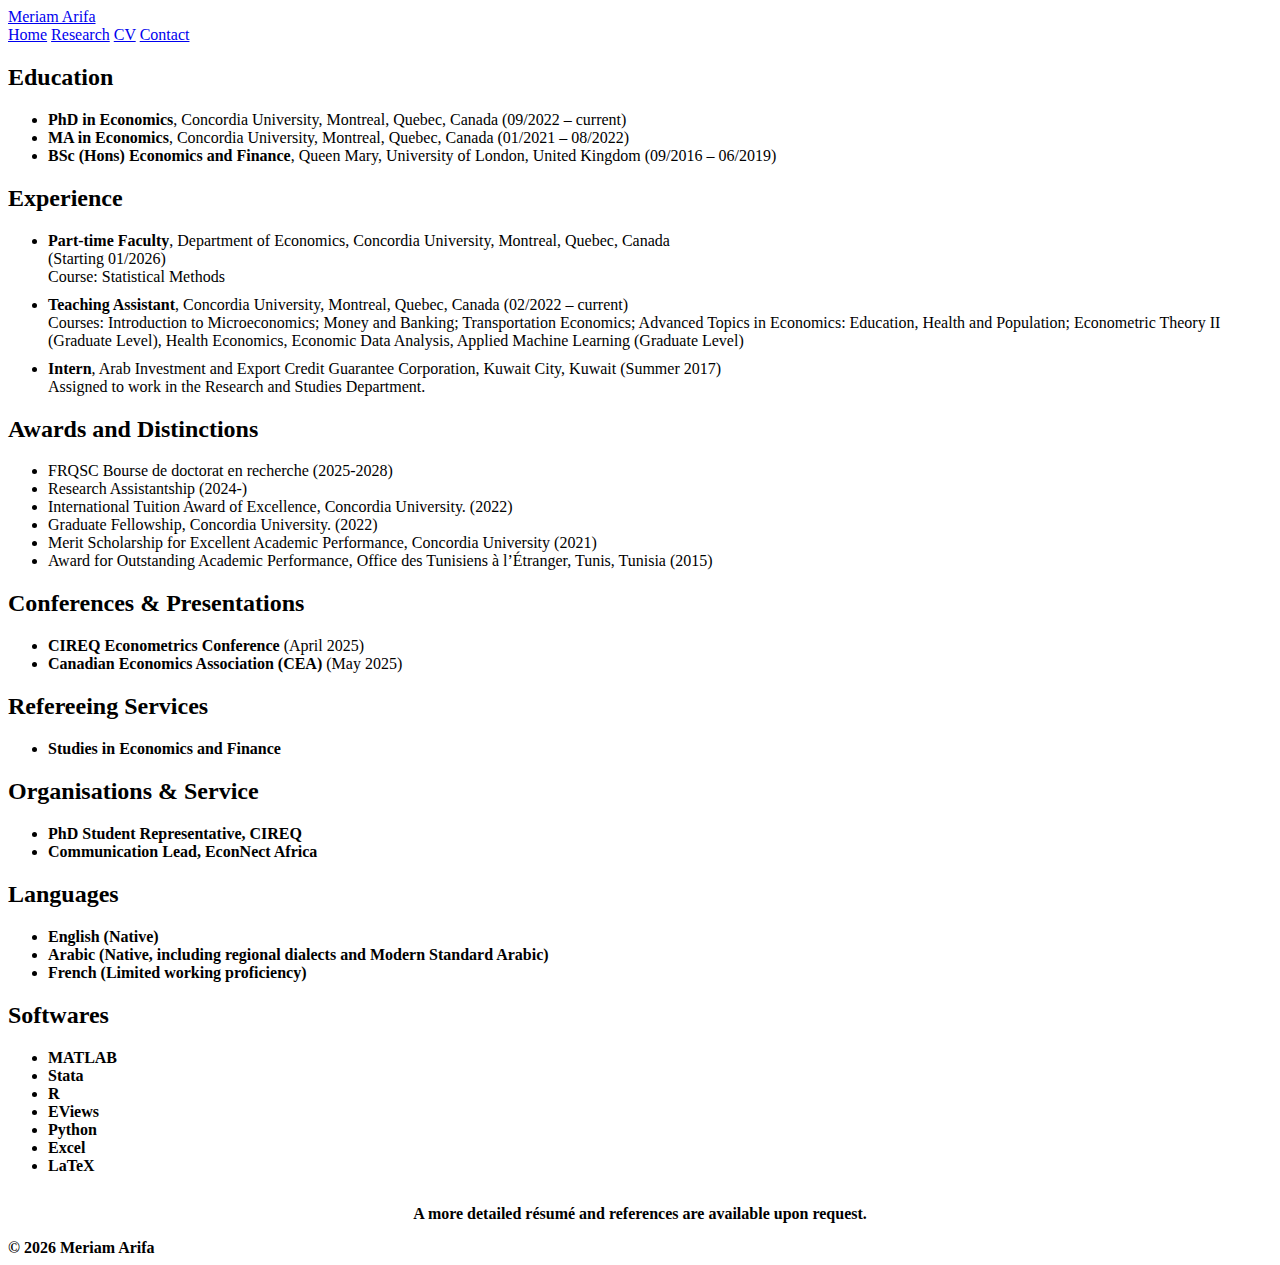
<file: cv.html>
<!doctype html>
<html lang="en">
<head>
  <meta charset="utf-8" />
  <meta name="viewport" content="width=device-width,initial-scale=1" />
  <title>CV | Meriam Arifa</title>
  <link rel="stylesheet" href="assets/style.css" />
</head>
<body>

<header class="nav">
  <div class="nav-inner">
    <a class="brand" href="index.html">Meriam Arifa</a>
    <nav class="menu">
      <a href="index.html">Home</a>
      <a href="research.html">Research</a>
      <a class="active" href="cv.html">CV</a>
      <a href="contact.html">Contact</a>
    </nav>
  </div>
</header>
<main class="wrap">

  <section class="section">
    <h2>Education</h2>
    <ul>
      <li>
        <b>PhD in Economics</b>, Concordia University, Montreal, Quebec, Canada
        <span class="small">(09/2022 – current)</span>
      </li>
      <li>
        <b>MA in Economics</b>, Concordia University, Montreal, Quebec, Canada
        <span class="small">(01/2021 – 08/2022)</span>
      </li>
      <li>
        <b>BSc (Hons) Economics and Finance</b>, Queen Mary, University of London, United Kingdom
        <span class="small">(09/2016 – 06/2019)</span>
      </li>
    </ul>
  </section>

  <section class="section">
    <h2>Experience</h2>
    <ul>
      <li>
        <b>Part-time Faculty</b>, Department of Economics, Concordia University, Montreal, Quebec, Canada<br/>
<span class="small">(Starting 01/2026)</span><br/>
        <span class="small">
          Course: Statistical Methods      </li>

      <li style="margin-top:10px;">
        <b>Teaching Assistant</b>, Concordia University, Montreal, Quebec, Canada
        <span class="small">(02/2022 – current)</span><br/>
        <span class="small">
          Courses: Introduction to Microeconomics; Money and Banking; Transportation Economics;
          Advanced Topics in Economics: Education, Health and Population;
          Econometric Theory II (Graduate Level), Health Economics, Economic Data Analysis, Applied Machine Learning (Graduate Level)
        </span>
      </li>

          <li style="margin-top:10px;">
        <b>Intern</b>, Arab Investment and Export Credit Guarantee Corporation,
        Kuwait City, Kuwait
        <span class="small">(Summer 2017)</span><br/>
        <span class="small">
          Assigned to work in the Research and Studies Department.
        </span>
      </li>
    </ul>
  </section>

  <section class="section">
    <h2>Awards and Distinctions</h2>
    <ul>
      <li>
      FRQSC Bourse de doctorat en recherche
                        <span class="small">(2025-2028)</span>
      <li>
      Research Assistantship
                <span class="small">(2024-)</span>
      </li>
      <li>
      International Tuition Award of Excellence, Concordia University.
        <span class="small">(2022)</span>
      </li>
      <li>
      Graduate Fellowship, Concordia University.
        <span class="small">(2022)</span>
      </li>
      <li>
      Merit Scholarship for Excellent Academic Performance, Concordia University
        <span class="small">(2021)</span>
      </li>
      <li>
        Award for Outstanding Academic Performance, Office des Tunisiens à l’Étranger,
        Tunis, Tunisia
        <span class="small">(2015)</span>
      </li>
    </ul>
  </section>

<section class="section">
  <h2>Conferences &amp; Presentations</h2>
  <ul>
    <li>
      <b>CIREQ Econometrics Conference</b>
      <span class="small">(April 2025)</span>
    </li>
    <li>
      <b>Canadian Economics Association (CEA)</b>
      <span class="small">(May 2025)</span>
    </li>
  </ul>
</section>

  <section class="section">
    <h2>Refereeing Services</h2>
    <ul>
      <li><b>Studies in Economics and Finance</li>
    </ul>
  </section>
  
  <section class="section">
    <h2>Organisations &amp; Service</h2>
    <ul>
      <li><b>PhD Student Representative</b>, CIREQ</li>
      <li><b>Communication Lead</b>, EconNect Africa</li>
    </ul>
  </section>

  <section class="section">
    <h2>Languages</h2>
    <ul>
      <li>English (Native)</li>
      <li>Arabic (Native, including regional dialects and Modern Standard Arabic)</li>
      <li>French (Limited working proficiency)</li>
    </ul>
  </section>

  <section class="section">
    <h2>Softwares</h2>
    <ul>
      <li>MATLAB</li>
      <li>Stata</li>
      <li>R</li>
      <li>EViews</li>
      <li>Python</li>
      <li>Excel</li>
      <li>LaTeX</li>
    </ul>
  </section>

  <p class="small" style="margin-top:30px; text-align:center;">
    A more detailed résumé and references are available upon request.
  </p>

  <div class="footer">© <span id="y"></span> Meriam Arifa</div>
</main>

<script>
  document.getElementById("y").textContent = new Date().getFullYear();
</script>
</file>
<file: assets/style.css>

</file>
